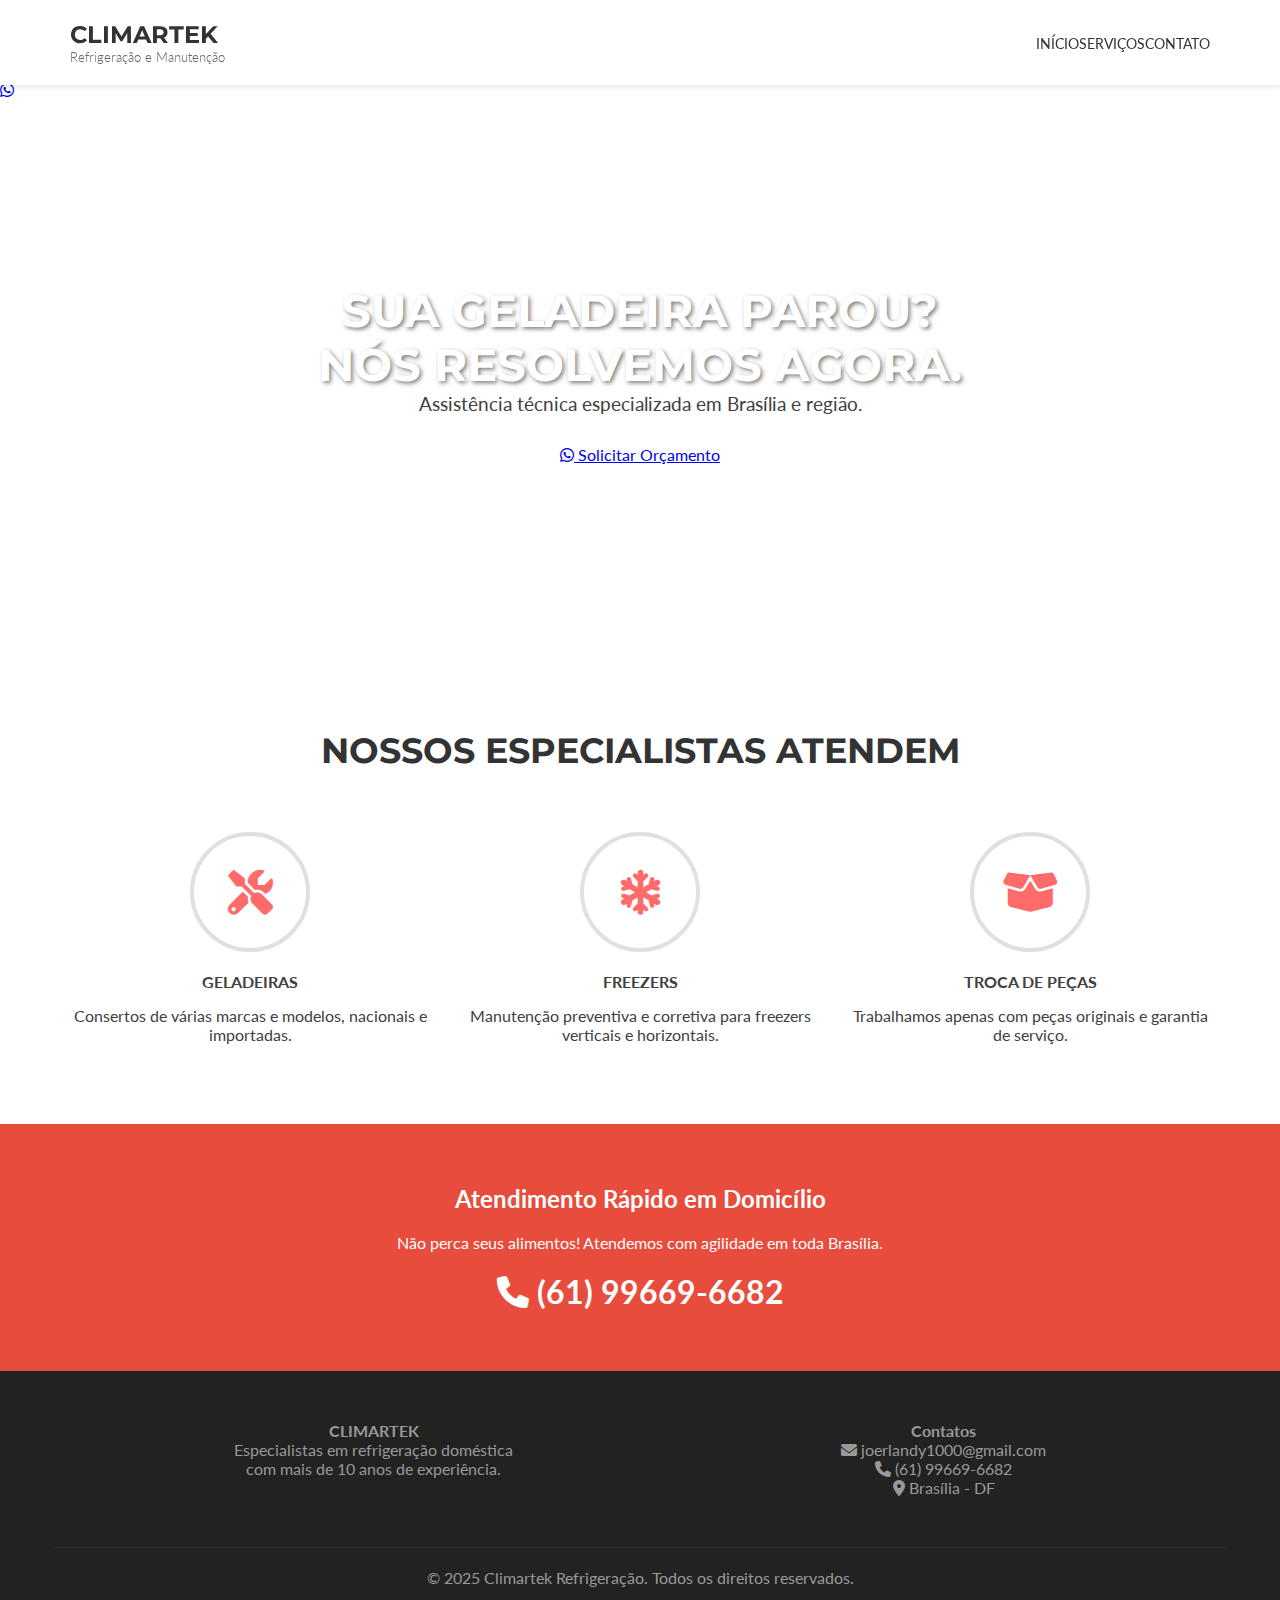
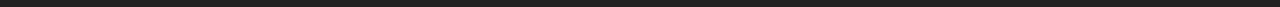
<file: index.html>
<!DOCTYPE html>
<html lang="pt-BR">
<head>
    <meta charset="UTF-8">
    <meta name="viewport" content="width=device-width, initial-scale=1.0">
    <title>Climartek | Assistência Técnica de Geladeiras em Brasília</title>
    <link href="https://fonts.googleapis.com/css2?family=Lato:wght@400;700&family=Montserrat:wght@700&display=swap" rel="stylesheet">
    <link rel="stylesheet" href="https://cdnjs.cloudflare.com/ajax/libs/font-awesome/6.0.0/css/all.min.css">
    <link rel="stylesheet" href="style.css">
</head>
<body>

    <a href="https://wa.me/5561996696682" class="whatsapp-float" target="_blank">
        <i class="fab fa-whatsapp"></i>
    </a>

    <nav class="navbar">
        <div class="container nav-flex">
            <div class="logo-area">
                <span class="logo">CLIMARTEK</span>
                <span class="sub-logo">Refrigeração e Manutenção</span>
            </div>
            <ul class="menu">
                <li><a href="#home">Início</a></li>
                <li><a href="#servicos">Serviços</a></li>
                <li><a href="#contato">Contato</a></li>
            </ul>
        </div>
    </nav>

    <header class="hero" id="home">
        <div class="container">
            <h1 class="main-title">Sua geladeira parou? <br> Nós resolvemos agora.</h1>
            <p style="font-size: 1.2rem; margin-bottom: 30px;">Assistência técnica especializada em Brasília e região.</p>
            <a href="https://wa.me/5561996696682" class="btn-cta pulse">
                <i class="fab fa-whatsapp"></i> Solicitar Orçamento
            </a>
        </div>
    </header>

    <section class="servicos" id="servicos">
        <div class="container">
            <h2 class="section-title">Nossos Especialistas Atendem</h2>
            <div class="grid-servicos">
                <div class="card-servico">
                    <div class="icon-circle"><i class="fas fa-refrigerator"></i><i class="fas fa-tools"></i></div>
                    <h3>Geladeiras</h3>
                    <p>Consertos de várias marcas e modelos, nacionais e importadas.</p>
                </div>
                <div class="card-servico">
                    <div class="icon-circle"><i class="fas fa-snowflake"></i></div>
                    <h3>Freezers</h3>
                    <p>Manutenção preventiva e corretiva para freezers verticais e horizontais.</p>
                </div>
                <div class="card-servico">
                    <div class="icon-circle"><i class="fas fa-box-open"></i></div>
                    <h3>Troca de Peças</h3>
                    <p>Trabalhamos apenas com peças originais e garantia de serviço.</p>
                </div>
            </div>
        </div>
    </section>

    <section style="background: #e84c3d; color: white; padding: 60px 0; text-align: center;">
        <div class="container">
            <h2>Atendimento Rápido em Domicílio</h2>
            <p style="margin: 20px 0;">Não perca seus alimentos! Atendemos com agilidade em toda Brasília.</p>
            <h3 style="font-size: 2rem;"> <i class="fas fa-phone"></i> (61) 99669-6682</h3>
        </div>
    </section>

    <footer id="contato">
        <div class="container footer-grid">
            <div class="footer-item">
                <h4>CLIMARTEK</h4>
                <p>Especialistas em refrigeração doméstica <br> com mais de 10 anos de experiência.</p>
            </div>
            <div class="footer-item">
                <h4>Contatos</h4>
                <p><i class="fas fa-envelope"></i> joerlandy1000@gmail.com</p>
                <p><i class="fas fa-phone"></i> (61) 99669-6682</p>
                <p><i class="fas fa-map-marker-alt"></i> Brasília - DF</p>
            </div>
        </div>
        <div class="container" style="text-align: center; margin-top: 40px; border-top: 1px solid #333; padding-top: 20px;">
            <p>&copy; 2025 Climartek Refrigeração. Todos os direitos reservados.</p>
        </div>
    </footer>

</body>
</html>
</file>
<file: style.css>
/* Reset Geral */
* { margin: 0; padding: 0; box-sizing: border-box; }

body {
    font-family: 'Lato', sans-serif;
    color: #404040;
    padding-top: 80px; /* IMPORTANTE: Empurra o site para baixo para não ficar escondido atrás da barra branca */
}

.container {
    max-width: 1170px;
    margin: 0 auto;
    padding: 0 15px;
    text-align: center;
}

/* --- BARRA BRANCA FIXA (NAVBAR) --- */
.navbar {
    background: #fff;       /* Fundo Branco */
    position: fixed;        /* Fixa no topo */
    top: 0;
    left: 0;
    width: 100%;
    height: 85px;
    z-index: 1000;          /* Fica por cima de tudo */
    box-shadow: 0 2px 5px rgba(0,0,0,0.1); /* Sombra leve */
    display: flex;
    align-items: center;
}

.nav-flex {
    display: flex;
    justify-content: space-between;
    align-items: center;
    width: 100%;
    text-align: left; /* Alinha logo à esquerda */
}

.logo-area {
    display: flex;
    flex-direction: column;
}

.logo {
    font-family: 'Montserrat', sans-serif;
    font-size: 1.5rem;
    font-weight: 700;
    color: #333;
    text-transform: none; /* Mantém maiúscula/minúscula original */
}

.sub-logo {
    font-size: 0.8rem;
    color: #666;
    font-weight: 300;
}

.menu {
    list-style: none;
    display: flex;
}

.menu li a {
    text-decoration: none;
    color: #333;
    font-weight: 400;
    font-size: 0.9rem;
    text-transform: uppercase;
}

.menu li a:hover {
    color: #000;
}

/* --- BANNER / HERO (Imagem do Ar) --- */
.hero {
    /* Troque 'fundo-ar.jpg' pelo nome da sua imagem */
    background-image: url('fundo-ar.jpg'); 
    background-size: cover;
    background-position: center;
    height: 550px;
    position: relative;
    display: flex;
    align-items: center;
    justify-content: center;
}

.overlay {
    /* Efeito escuro leve para o texto aparecer */
    background: rgba(255, 255, 255, 0.1); 
    width: 100%;
    height: 100%;
    display: flex;
    align-items: center;
    justify-content: center;
}

.main-title {
    font-family: 'Montserrat', sans-serif;
    font-size: 2.8rem;
    font-weight: 700;
    color: #fff; /* Texto Branco */
    text-transform: uppercase;
    text-shadow: 2px 2px 4px rgba(0,0,0,0.5); /* Sombra para leitura */
    max-width: 900px;
}

/* --- SERVIÇOS --- */
.servicos { padding: 80px 0; background-color: #fff; }
.section-title {
    font-family: 'Montserrat', sans-serif;
    font-size: 2.2rem;
    color: #333;
    margin-bottom: 60px;
    text-transform: uppercase;
}
.grid-servicos {
    display: flex;
    justify-content: space-around;
    flex-wrap: wrap;
    gap: 30px;
}
.card-servico {
    flex: 1;
    min-width: 250px;
    display: flex;
    flex-direction: column;
    align-items: center;
}
.icon-circle {
    width: 120px;
    height: 120px;
    border: 4px solid #e0e0e0;
    border-radius: 50%;
    display: flex;
    justify-content: center;
    align-items: center;
    margin-bottom: 20px;
    transition: 0.3s;
}
.icon-circle i { font-size: 45px; color: #ff6b6b; }
.card-servico:hover .icon-circle { transform: scale(1.1); border-color: #ff6b6b; }
.card-servico h3 { font-size: 1rem; text-transform: uppercase; margin-bottom: 15px; font-weight: 700; }
.line-detail { width: 50px; height: 2px; background-color: #ff6b6b; }

/* --- ASSISTÊNCIA (VERDE) --- */
.assistencia { background-color: #58d68d; padding: 60px 0; color: white;}
.assistencia-title { font-size: 1.4rem; margin-bottom: 40px; font-weight: 400; }
.img-container { background: white; padding: 15px; border-radius: 10px; display: inline-block; }
.img-container img { max-width: 100%; height: auto; }
.zoom-hover img { transition: transform 0.5s ease; }
.zoom-hover:hover img { transform: scale(1.01); }

/* --- CONTATO (VERMELHO) --- */
.contato-bar { background-color: #e84c3d; padding: 50px 0; color: white; }
.contato-bar h3 { font-size: 1.8rem; margin-bottom: 20px; }
.whatsapp-box { font-size: 1.3rem; font-weight: 700; display: flex; justify-content: center; align-items: center; gap: 15px; }
.whatsapp-box i { font-size: 2rem; }
.pulse { animation: pulse 2s infinite; }

/* --- RODAPÉ --- */
footer { background-color: #222; color: #999; padding: 40px 0 20px; }
.footer-grid { display: flex; justify-content: space-around; flex-wrap: wrap; margin-bottom: 20px; }
.footer-item { margin: 10px; }
.copyright { border-top: 1px solid #333; padding-top: 20px; font-size: 0.8rem; }

/* RESPONSIVO */
@media (max-width: 768px) {
    .nav-flex { flex-direction: column; gap: 10px; }
    .main-title { font-size: 1.5rem; }
    body { padding-top: 120px; } /* Aumenta espaço no mobile pois o menu fica maior */
}

.hero {
    /* Coloquei uma imagem de exemplo de Ar Condicionado aqui para você testar. 
       Depois você pode trocar pelo nome do seu arquivo local (ex: 'fundo-ar.jpg') */
    background-image: url('https://images.unsplash.com/photo-1618220179428-22790b461013?q=80&w=2727&auto=format&fit=crop'); 
    
    /* O SEGREDO ESTÁ AQUI EMBAIXO: */
    background-attachment: fixed; 
    
    background-size: cover;
    background-position: center;
    background-repeat: no-repeat; /* Importante para a imagem não repetir */
    height: 550px;
    position: relative;
    display: flex;
    align-items: center;
    justify-content: center;
}
</file>
